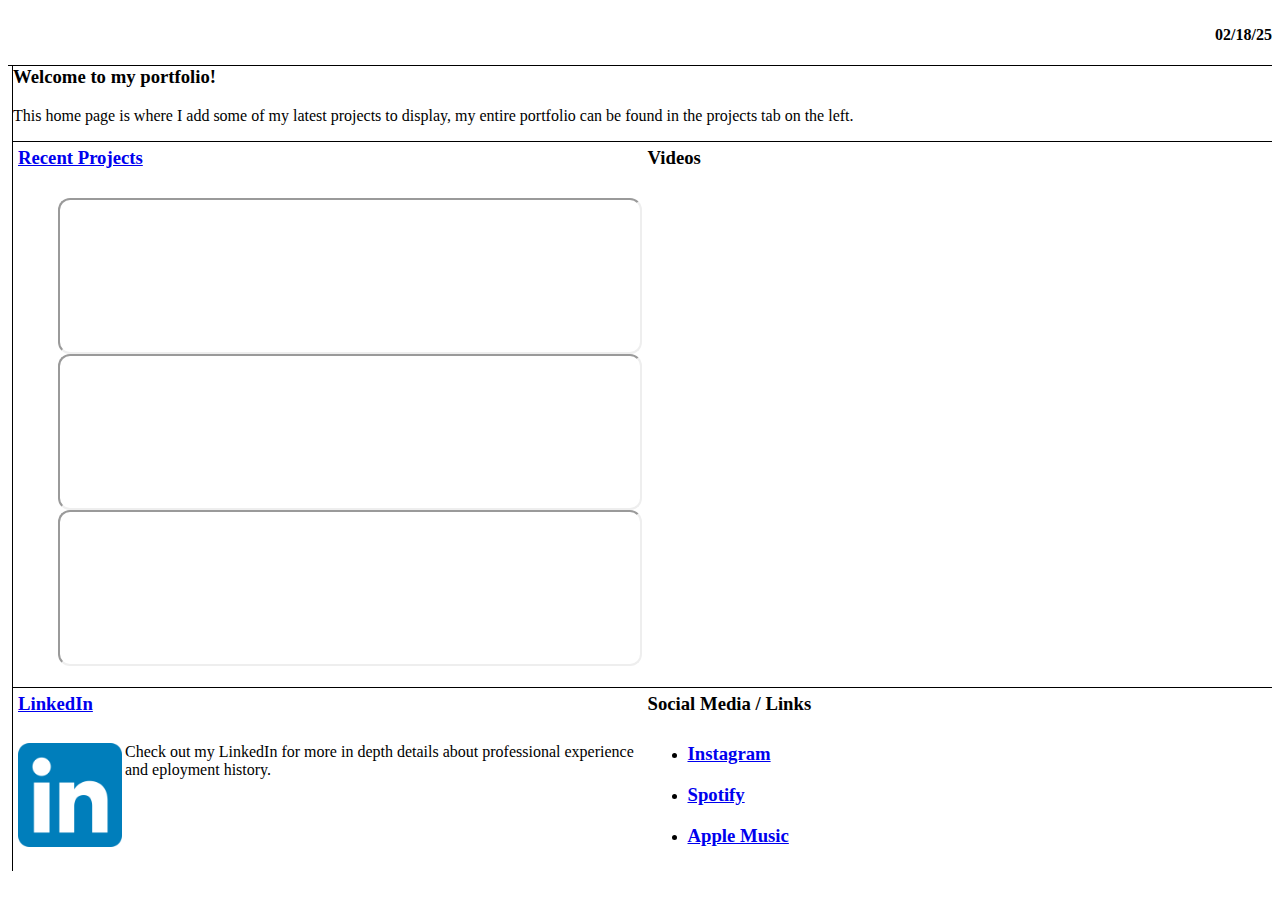
<file: index.html>
<html>

<head>
<meta http-equiv="Content-Type" content="text/html; charset=windows-1252">
<meta http-equiv="Content-Language" content="en-us">
<title>Issac Shores Portfolio</title>
<meta name="Microsoft Theme" content="none, default">
</head>

<body>

<table border="0" cellpadding="0" cellspacing="0" width="100%">
	<tr>
		<td width="150" colspan="2" align="center">&nbsp;</td>
		<td align="center">
		<!--webbot bot="Navigation" s-type="banner" s-rendering="graphics" s-orientation b-include-home b-include-up u-page s-target startspan --><!--webbot bot="Navigation" i-checksum="0" endspan --></td>
	</tr>
	<tr>
		<td width="100%" colspan="3" style="border-bottom-style: none; border-bottom-width: medium">
		</td>
	</tr>
</table>
<table border="0" cellpadding="0" cellspacing="0" width="100%">
	<tr>
		<td style="border-bottom-style: solid; border-bottom-width: 1" align="right">
			<h4>
			<!--webbot bot="Timestamp" s-type="REGENERATED" s-format="%m/%d/%y" startspan -->02/18/25<!--webbot bot="Timestamp" i-checksum="13112" endspan -->
			</h4>
		</td>
	</tr>
</table>
<table border="0" cellpadding="0" cellspacing="0" width="100%">
	<tr>
		<td valign="top" width="75" style="border-left-style:none; border-left-width:medium; border-right-style:solid; border-right-width:1; border-top-style:none; border-top-width:medium; border-bottom-style:none; border-bottom-width:medium">
		<!--webbot bot="Navigation" s-orientation="vertical" s-rendering="graphics" s-type="children" b-include-home="TRUE" b-include-up="FALSE" startspan --><!--webbot bot="Navigation" i-checksum="0" endspan -->
		<p>&nbsp;</p>
		</td>
		<td valign="top" width="5" style="border-right-style:none; border-right-width:medium; border-top-style:none; border-top-width:medium; border-bottom-style:none; border-bottom-width:medium">
		</td>
		<td valign="top" width="100%" height="100%" style="border-right-style:none; border-right-width:medium; border-top-style:none; border-top-width:medium; border-bottom-style:none; border-bottom-width:medium">
		<h3>Welcome to my portfolio!</h3>
		<p align="left">This home page is where I add some of my latest projects to display, my entire portfolio can be found in the projects tab on the left. </p>
		<center>
		<table border="0" width="100%" cellspacing="0" cellpadding="5" height="325">
			<tr>
				<td width="50%" align="left" valign="top" style="border-left-style:none; border-left-width:medium; border-right-style:none; border-right-width:medium; border-top-style:solid; border-top-width:1; border-bottom-style:none; border-bottom-width:medium" height="30">
				<h3><a href="Projects.html">Recent Projects</a></h3>
				</td>
				<td width="50%" align="left" valign="top" style="border-right-style:none; border-right-width:medium; border-top-style:solid; border-top-width:1; border-bottom-style:none; border-bottom-width:medium" height="30">
				<h3>Videos</h3>
				</td>
			</tr>
			<tr>
				<td width="50%" align="left" valign="top" style="border-left-style:none; border-left-width:medium; border-right-style:none; border-right-width:medium; border-top-style:none; border-top-width:medium" height="178">
				<!--webbot bot="PurpleText" preview="This space could be used to list frequently visited sites." -->
				<p></p>
				<table border="0" cellpadding="0" cellspacing="0" width="100%">
					<tr>
						<td valign="top" width="100%">
						<ul>
							<iframe style="border-radius:12px" src="https://open.spotify.com/embed/track/3bodnfYv0O1RtBWvVXPz3H?utm_source=generator" width="100%" height="152" frameBorder="2" allowfullscreen="" allow="autoplay; clipboard-write; encrypted-media; fullscreen; picture-in-picture" loading="lazy" target="_blank"></iframe>
							<iframe style="border-radius:12px" src="https://open.spotify.com/embed/track/2pIo6NiCe14HHDWncPMUys?utm_source=generator" width="100%" height="152" frameBorder="2" allowfullscreen="" allow="autoplay; clipboard-write; encrypted-media; fullscreen; picture-in-picture" loading="lazy" target="_blank"></iframe>
							<iframe style="border-radius:12px" src="https://open.spotify.com/embed/album/5jsf1BiEa7hKSfQU307PAj?utm_source=generator" width="100%" height="152" frameBorder="2" allowfullscreen="" allow="autoplay; clipboard-write; encrypted-media; fullscreen; picture-in-picture" loading="lazy" target="_blank"></iframe>						</td>
					</tr>
				</table>
				<p></p>
				</td>
				<td width="50%" align="left" valign="top" style="border-right-style:none; border-right-width:medium; border-top-style:none; border-top-width:medium" height="178">
				<!--webbot bot="PurpleText" preview="This space can be used to place some information that is useful to you (i.e.-Weather, News Headlines, etc.)" -->
				<p><iframe width="560" height="315" src="https://www.youtube.com/embed/AUPw1QTgrFs?si=lmg3f-PwZzcHNQF0" title="YouTube video player" frameborder="0" allow="accelerometer; autoplay; clipboard-write; encrypted-media; gyroscope; picture-in-picture; web-share" referrerpolicy="strict-origin-when-cross-origin" allowfullscreen></iframe></p>
				</td>
			</tr>
			<tr>
				<td width="50%" align="left" valign="top" style="border-left-style:none; border-left-width:medium; border-right-style:none; border-right-width:medium; border-top-style:solid; border-top-width:1; border-bottom-style:none; border-bottom-width:medium" height="41">
				<h3><a href="photo.htm">LinkedIn</a></h3>
				</td>
				<td width="50%" align="left" valign="top" style="border-right-style:none; border-right-width:medium; border-top-style:solid; border-top-width:1; border-bottom-style:none; border-bottom-width:medium" height="41">
				<h3>Social Media /  Links</h3>
				</td>
			</tr>
			<tr>
				<td width="50%" align="left" valign="top" style="border-style:none; border-width:large; " height="36">
				<img alt="Linkedinlogo" border="0" src="images/linkedin.png" align="left" width="104" height="104">Check out my LinkedIn for more in depth details about professional experience and eployment history.</td>
				<td width="50%" align="left" valign="top" style="border-right-style:none; border-right-width:medium; border-top-style:none; border-top-width:medium; border-bottom-style:none; border-bottom-width:medium" height="36">
				<!--webbot bot="PurpleText" preview="This is a place to create links to your favorite message boards / chat rooms / community web sites." -->
				<table border="0" cellpadding="0" cellspacing="0" width="100%">
					<tr>
						<td valign="top" width="100%">
						<ul>
							<li><h3><a href="https://www.instagram.com/1ssaxx/">Instagram</a></h3></li>
							<li><h3><a href="https://open.spotify.com/artist/1PagR4ZALPhs9l2RLtO2Yy">Spotify</a></h3></li>
							<li><h3><a href="https://music.apple.com/us/artist/1ssaxx/1609502051">Apple Music</a></h3></li>
							</ul>
							
						</td>
					</tr>
				</table>
				</td>
			</tr>
		</table>
		</center></td>
	</tr>
</table>
<p align="center"><small>
<!--webbot bot="Navigation" s-orientation="horizontal" s-rendering="html" s-bar="Bars" s-btn-nml="&lt;A HREF=&quot;#URL#&quot; TARGET=&quot;#TARGET#&quot; STYLE=&quot;text-decoration: none;&quot;&gt;#LABEL#&lt;/A&gt;" s-btn-sel="#LABEL#" s-btn-sep="&amp;nbsp;|&amp;nbsp;" s-type="children" b-include-home="TRUE" b-include-up="FALSE" startspan --><!--webbot bot="Navigation" i-checksum="0" endspan -->
</small></p>


</body>

</html>
</file>
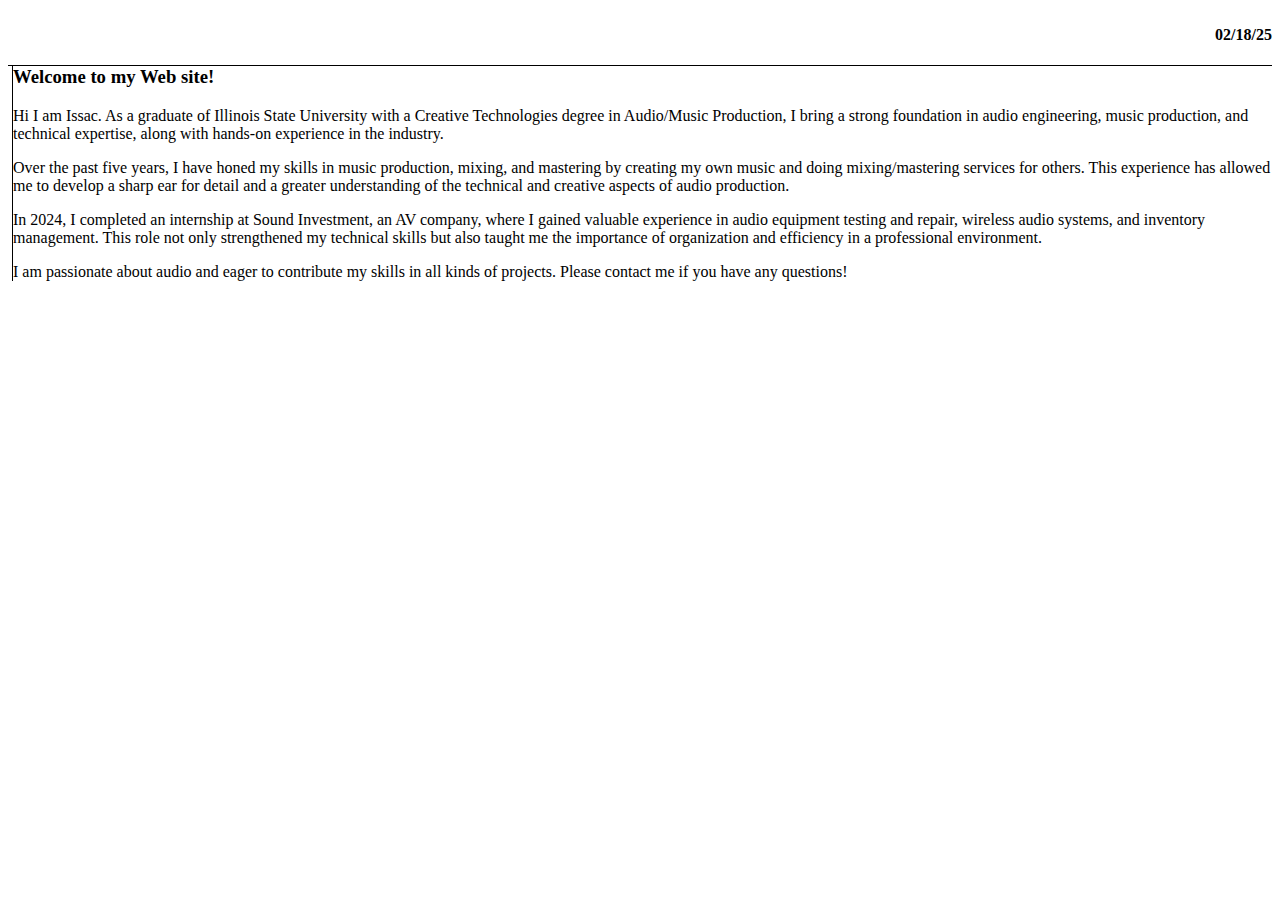
<file: aboutme.html>
<html>

<head>
<meta http-equiv="Content-Type" content="text/html; charset=windows-1252">
<meta http-equiv="Content-Language" content="en-us">
<title>About Me</title>
<meta name="Microsoft Theme" content="none, default">
</head>

<body>

<table border="0" cellpadding="0" cellspacing="0" width="100%">
	<tr>
		<td width="150" colspan="2" align="center">&nbsp;</td>
		<td align="center">
		<!--webbot bot="Navigation" s-type="banner" s-rendering="graphics" s-orientation b-include-home b-include-up u-page="aboutme.html" s-target startspan --><!--webbot bot="Navigation" i-checksum="0" endspan -->
		</td>
	</tr>
</table>
<table border="0" cellpadding="0" cellspacing="0" width="100%">
	<tr>
		<td style="border-bottom-style: solid; border-bottom-width: 1" align="right">
		<h4>
		<!--webbot bot="Timestamp" s-type="REGENERATED" s-format="%m/%d/%y" startspan -->02/18/25<!--webbot bot="Timestamp" i-checksum="13112" endspan -->
		</h4>
		</td>
	</tr>
</table>
<table border="0" cellpadding="0" cellspacing="0" width="100%">
	<tr>
		<td valign="top" width="75" style="border-left-style:none; border-left-width:medium; border-right-style:solid; border-right-width:1; border-top-style:none; border-top-width:medium; border-bottom-style:none; border-bottom-width:medium">
		<!--webbot bot="Navigation" s-orientation="vertical" s-rendering="graphics" s-type="siblings" b-include-home="TRUE" b-include-up="FALSE" startspan --><!--webbot bot="Navigation" i-checksum="0" endspan -->
		<p>&nbsp;</p>
		</td>
		<td valign="top" width="5" style="border-right-style:none; border-right-width:medium; border-top-style:none; border-top-width:medium; border-bottom-style:none; border-bottom-width:medium">
		</td>
		<td valign="top" width="100%" height="100%" style="border-right-style:none; border-right-width:medium; border-top-style:none; border-top-width:medium; border-bottom-style:none; border-bottom-width:medium">
		<h3 align="left">Welcome to my Web site!</h3>
		<center>
		<p align="left">Hi I am Issac. As a graduate of Illinois State University with a Creative Technologies degree in Audio/Music Production, I bring a strong foundation in audio engineering, music production, and technical expertise, along with hands-on experience in the industry.</p>
		<p align="left">Over the past five years, I have honed my skills in music production, mixing, and mastering by creating my own music and doing mixing/mastering services for others. This experience has allowed me to develop a sharp ear for detail and a greater understanding of the technical and creative aspects of audio production.</p>
		<p align="left">In 2024, I completed an internship at Sound Investment, an AV company, where I gained valuable experience in audio equipment testing and repair, wireless audio systems, and inventory management. This role not only strengthened my technical skills but also taught me the importance of organization and efficiency in a professional environment.</p>
		<p align="left">I am passionate about audio and eager to contribute my skills in all kinds of projects. Please contact me if you have any questions!</p>

		</center></td>
	</tr>
</table>
<p align="center"><small>
<!--webbot bot="Navigation" s-orientation="horizontal" s-rendering="html" s-bar="Bars" s-btn-nml="&lt;A HREF=&quot;#URL#&quot; TARGET=&quot;#TARGET#&quot; STYLE=&quot;text-decoration: none;&quot;&gt;#LABEL#&lt;/A&gt;" s-btn-sel="#LABEL#" s-btn-sep="&amp;nbsp;|&amp;nbsp;" s-type="siblings" b-include-home="TRUE" b-include-up="FALSE" startspan --><!--webbot bot="Navigation" i-checksum="0" endspan -->
</small></p>


</body>

</html>
</file>
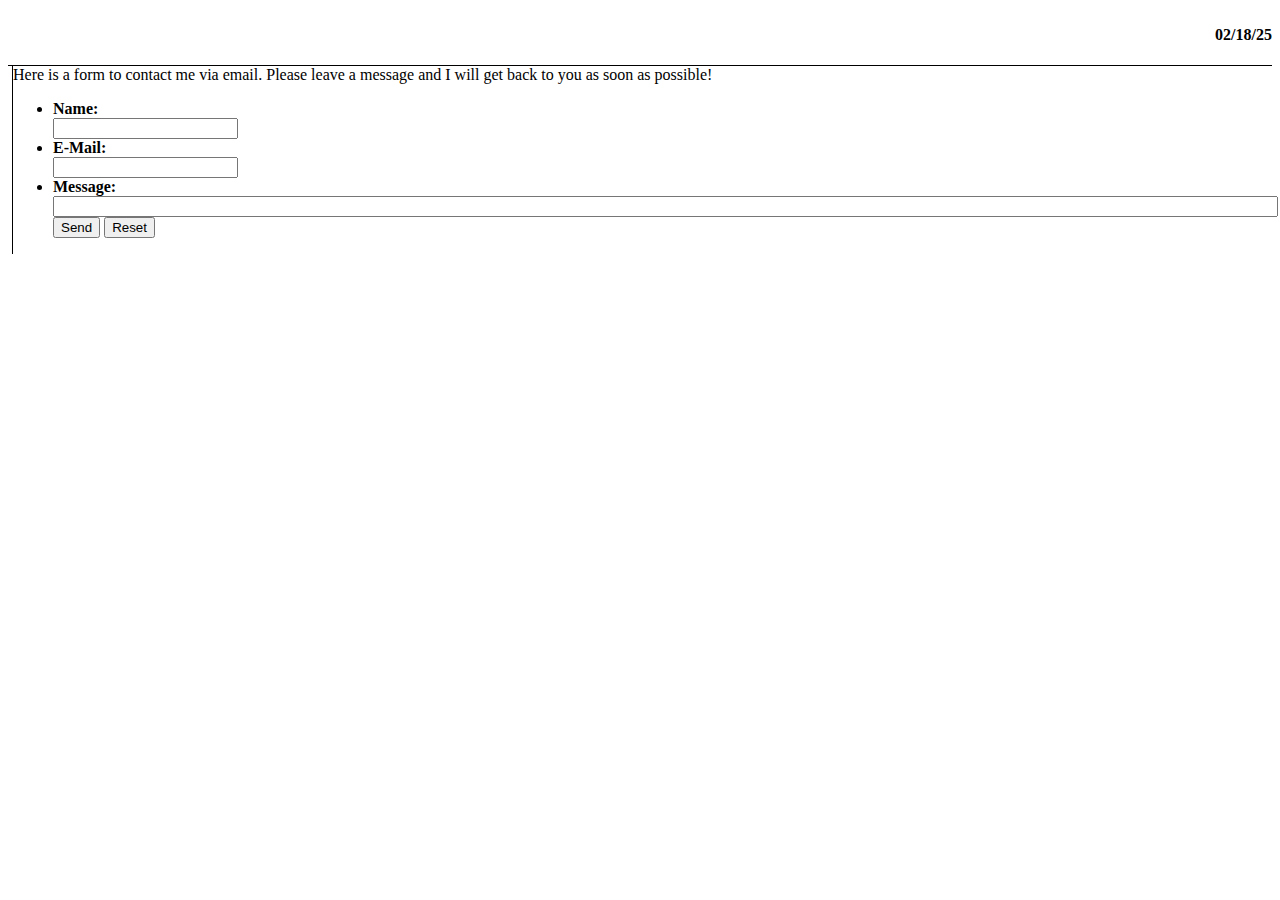
<file: contact.html>
<html>

<head>
<meta http-equiv="Content-Type" content="text/html; charset=windows-1252">
<meta http-equiv="Content-Language" content="en-us">
<title>Contact</title>
<meta name="Microsoft Theme" content="none, default">
</head>

<body>

<table border="0" cellpadding="0" cellspacing="0" width="100%">
	<tr>
		<td width="150" colspan="2" align="center">&nbsp;</td>
		<td align="center">
		<!--webbot bot="Navigation" s-type="banner" s-rendering="graphics" s-orientation b-include-home b-include-up u-page="contact.html" s-target startspan --><!--webbot bot="Navigation" i-checksum="0" endspan -->
		</td>
	</tr>
	<tr>
		<td width="100%" colspan="3" style="border-bottom-style: none; border-bottom-width: medium">
		</td>
	</tr>
</table>
<table border="0" cellpadding="0" cellspacing="0" width="100%">
	<tr>
		<td style="border-bottom-style: solid; border-bottom-width: 1" align="right">
		<h4>
		<!--webbot bot="Timestamp" s-type="REGENERATED" s-format="%m/%d/%y" startspan -->02/18/25<!--webbot bot="Timestamp" i-checksum="13112" endspan -->
		</h4>
		</td>
	</tr>
</table>
<table border="0" cellpadding="0" cellspacing="0" width="100%">
	<tr>
		<td valign="top" width="75" style="border-left-style:none; border-left-width:medium; border-right-style:solid; border-right-width:1; border-top-style:none; border-top-width:medium; border-bottom-style:none; border-bottom-width:medium">
		<!--webbot bot="Navigation" s-orientation="vertical" s-rendering="graphics" s-type="siblings" b-include-home="TRUE" b-include-up="FALSE" startspan --><!--webbot bot="Navigation" i-checksum="0" endspan -->
		<p>&nbsp;</p>
		</td>
		<td valign="top" width="5" style="border-right-style:none; border-right-width:medium; border-top-style:none; border-top-width:medium; border-bottom-style:none; border-bottom-width:medium">
		</td>
		<td valign="top" width="100%" height="100%" style="border-right-style:none; border-right-width:medium; border-top-style:none; border-top-width:medium; border-bottom-style:none; border-bottom-width:medium">
		<p align="left">Here is a form to contact me via email. Please leave a message and I will get back to you as soon as possible!</p>
		<table border="0" cellpadding="0" cellspacing="0" width="100%">
			<tr>
				<td valign="top" width="100%">
				<ul>
					<form action="mailto:someone@example.com" method="post" enctype="text/plain">
					<li><b>Name:</b> <br>
					<input type="text" name="name"><ul>
					</ul>
					</li>
					<li><b>E-Mail:</b> <br>
					<input type="text" name="name"><ul>
					</ul>
					</li>
					<li><b>Message:</b> <br>
					<input type="text" name="comment" size="150" class="mstheme"><br>
					<input type="submit" value="Send">
					<input type="reset" value="Reset">
					</ul>
					</li>
				<p align="center"><small>
<!--webbot bot="Navigation" s-orientation="horizontal" s-rendering="html" s-bar="Bars" s-btn-nml="&lt;A HREF=&quot;#URL#&quot; TARGET=&quot;#TARGET#&quot; STYLE=&quot;text-decoration: none;&quot;&gt;#LABEL#&lt;/A&gt;" s-btn-sel="#LABEL#" s-btn-sep="&amp;nbsp;|&amp;nbsp;" s-type="siblings" b-include-home="TRUE" b-include-up="FALSE" startspan --><!--webbot bot="Navigation" i-checksum="0" endspan -->
</small></p>


</body>

</html>
</file>
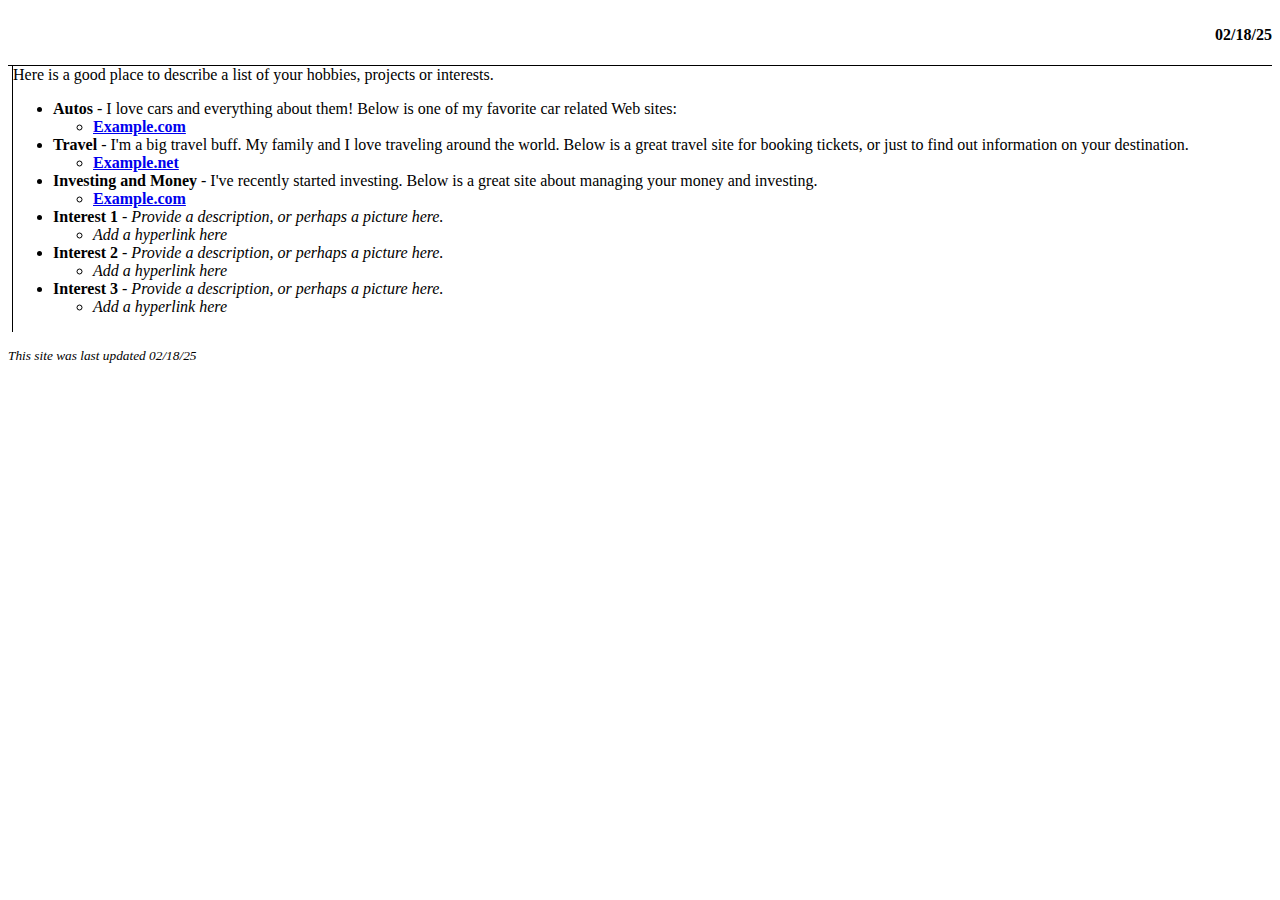
<file: Education.html>
<html>

<head>
<meta http-equiv="Content-Type" content="text/html; charset=windows-1252">
<meta http-equiv="Content-Language" content="en-us">
<title>Interests</title>
<meta name="Microsoft Theme" content="none, default">
</head>

<body>

<table border="0" cellpadding="0" cellspacing="0" width="100%">
	<tr>
		<td width="150" colspan="2" align="center">&nbsp;</td>
		<td align="center">
		<!--webbot bot="Navigation" s-type="banner" s-rendering="graphics" s-orientation b-include-home b-include-up u-page="Education.html" s-target startspan --><!--webbot bot="Navigation" i-checksum="0" endspan -->
		</td>
	</tr>
	<tr>
		<td width="100%" colspan="3" style="border-bottom-style: none; border-bottom-width: medium">
		</td>
	</tr>
</table>
<table border="0" cellpadding="0" cellspacing="0" width="100%">
	<tr>
		<td style="border-bottom-style: solid; border-bottom-width: 1" align="right">
		<h4>
		<!--webbot bot="Timestamp" s-type="REGENERATED" s-format="%m/%d/%y" startspan -->02/18/25<!--webbot bot="Timestamp" i-checksum="13112" endspan -->
		</h4>
		</td>
	</tr>
</table>
<table border="0" cellpadding="0" cellspacing="0" width="100%">
	<tr>
		<td valign="top" width="75" style="border-left-style:none; border-left-width:medium; border-right-style:solid; border-right-width:1; border-top-style:none; border-top-width:medium; border-bottom-style:none; border-bottom-width:medium">
		<!--webbot bot="Navigation" s-orientation="vertical" s-rendering="graphics" s-type="siblings" b-include-home="TRUE" b-include-up="FALSE" startspan --><!--webbot bot="Navigation" i-checksum="0" endspan -->
		<p>&nbsp;</p>
		</td>
		<td valign="top" width="5" style="border-right-style:none; border-right-width:medium; border-top-style:none; border-top-width:medium; border-bottom-style:none; border-bottom-width:medium">
		</td>
		<td valign="top" width="100%" height="100%" style="border-right-style:none; border-right-width:medium; border-top-style:none; border-top-width:medium; border-bottom-style:none; border-bottom-width:medium">
		<p align="left">Here is a good place to describe a list of your hobbies, 
		projects or interests.</p>
		<table border="0" cellpadding="0" cellspacing="0" width="100%">
			<tr>
				<td valign="top" width="100%">
				<ul>
					<li><b>Autos</b> - I love cars and everything about them! Below 
					is one of my favorite car related Web sites:
					<ul>
						<li><a href="http://www.example.com/"><b>Example.com</b></a>
						</li>
					</ul>
					</li>
					<li><b>Travel</b> - I'm a big travel buff. My family and I love 
					traveling around the world. Below is a great travel site for 
					booking tickets, or just to find out information on your destination.
					<ul>
						<li><a href="http://www.example.net/"><b>Example.net</b></a></li>
					</ul>
					</li>
					<li><b>Investing and Money</b> - I've recently started investing. 
					Below is a great site about managing your money and investing.
					<ul>
						<li><a href="http://www.example.com"><b>Example.com</b></a>
						</li>
					</ul>
					</li>
					<li><strong>Interest 1 </strong>- <em>Provide a description, 
					or perhaps a picture here.</em>
					<ul>
						<li><em>Add a hyperlink here</em></li>
					</ul>
					</li>
					<li><strong>Interest 2</strong> - <em>Provide a description, 
					or perhaps a picture here.</em>
					<ul>
						<li><em>Add a hyperlink here</em></li>
					</ul>
					</li>
					<li><strong>Interest 3</strong> - <em>Provide a description, 
					or perhaps a picture here.</em>
					<ul>
						<li><em>Add a hyperlink here</em></li>
					</ul>
					</li>
				</ul>
				</td>
			</tr>
		</table>
		</td>
	</tr>
</table>
<p align="center"><small>
<!--webbot bot="Navigation" s-orientation="horizontal" s-rendering="html" s-bar="Bars" s-btn-nml="&lt;A HREF=&quot;#URL#&quot; TARGET=&quot;#TARGET#&quot; STYLE=&quot;text-decoration: none;&quot;&gt;#LABEL#&lt;/A&gt;" s-btn-sel="#LABEL#" s-btn-sep="&amp;nbsp;|&amp;nbsp;" s-type="siblings" b-include-home="TRUE" b-include-up="FALSE" startspan --><!--webbot bot="Navigation" i-checksum="0" endspan -->
</small></p>
<p><i><small>This site was last updated
<!--webbot bot="Timestamp" s-type="EDITED" s-format="%m/%d/%y" startspan -->02/18/25<!--webbot bot="Timestamp" i-checksum="13112" endspan --> </small></i>
</p>

</body>

</html>
</file>
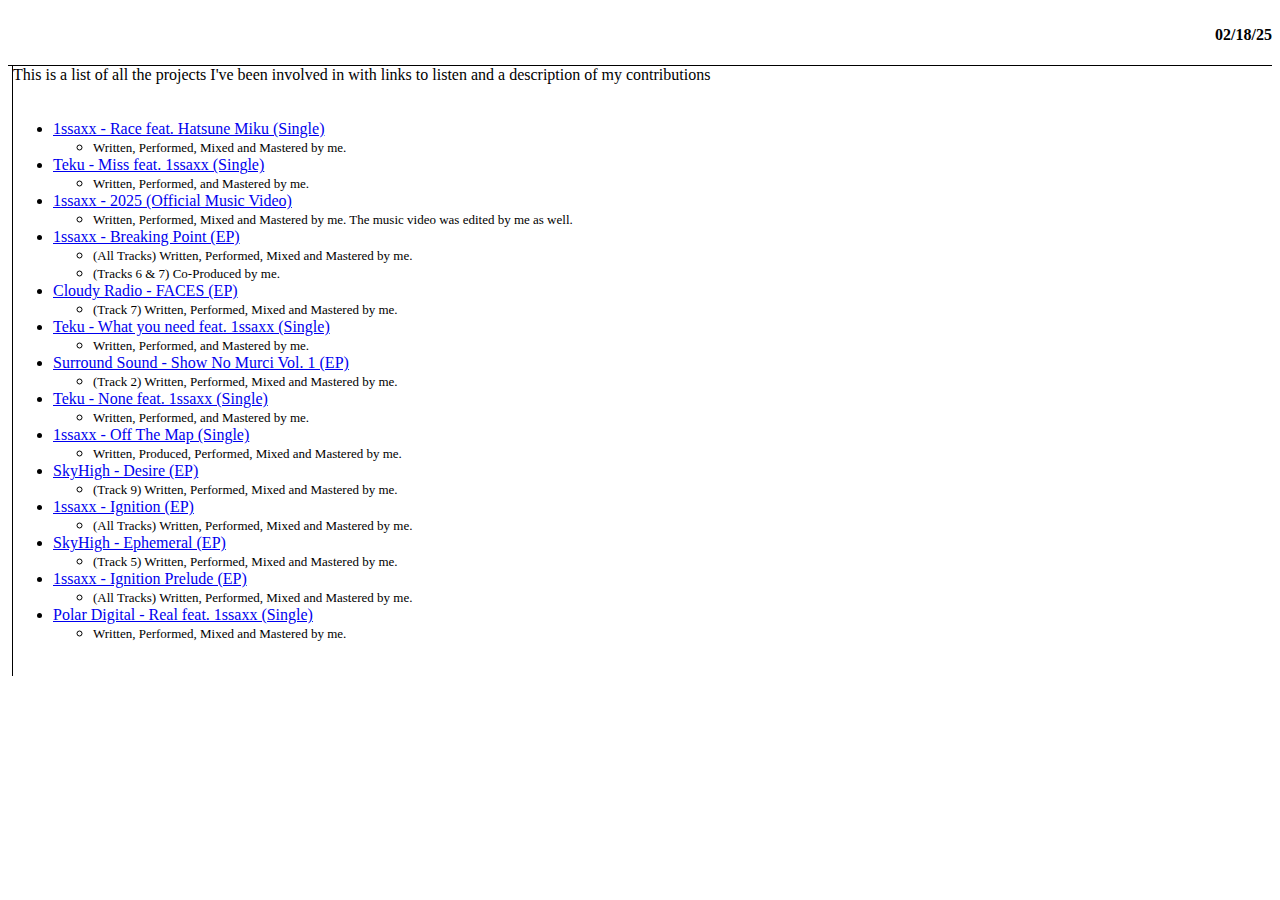
<file: Projects.html>
<!-- saved from url=(0071)file:///C:/Users/1ssaxx/Documents/My%20Web%20Sites/mysite4/Projects.htm -->
<html><head><meta http-equiv="Content-Type" content="text/html; charset=windows-1252">

<meta http-equiv="Content-Language" content="en-us">
<title>Projects</title>
<meta name="Microsoft Theme" content="none, default">
</head>

<body>

<table border="0" cellpadding="0" cellspacing="0" width="100%">
	<tbody><tr>
		<td width="150" colspan="2" align="center">&nbsp;</td>
		<td align="center">
		<!--webbot bot="Navigation" s-type="banner" s-rendering="graphics" s-orientation b-include-home b-include-up u-page="Projects.html" s-target startspan --><!--webbot bot="Navigation" i-checksum="0" endspan -->
		</td>
	</tr>
	<tr>
		<td width="100%" colspan="3" style="border-bottom-style: none; border-bottom-width: medium">
		</td>
	</tr>
</tbody></table>
<table border="0" cellpadding="0" cellspacing="0" width="100%">
	<tbody><tr>
		<td style="border-bottom-style: solid; border-bottom-width: 1" align="right">
		<h4>
		<!--webbot bot="Timestamp" s-type="REGENERATED" s-format="%m/%d/%y" startspan -->02/18/25<!--webbot bot="Timestamp" i-checksum="13112" endspan -->
		</h4>
		</td>
	</tr>
</tbody></table>
<table border="0" cellpadding="0" cellspacing="0" width="100%">
	<tbody><tr>
		<td valign="top" width="75" style="border-left-style:none; border-left-width:medium; border-right-style:solid; border-right-width:1; border-top-style:none; border-top-width:medium; border-bottom-style:none; border-bottom-width:medium">
		<!--webbot bot="Navigation" s-orientation="vertical" s-rendering="graphics" s-type="siblings" b-include-home="TRUE" b-include-up="FALSE" startspan --><!--webbot bot="Navigation" i-checksum="0" endspan -->
		<p>&nbsp;</p>
		</td>
		<td valign="top" width="5" style="border-right-style:none; border-right-width:medium; border-top-style:none; border-top-width:medium; border-bottom-style:none; border-bottom-width:medium">
		</td>
		<td valign="top" width="100%" height="100%" style="border-right-style:none; border-right-width:medium; border-top-style:none; border-top-width:medium; border-bottom-style:none; border-bottom-width:medium">
		This is a list of all the projects I've been involved in with links to listen and a description of my contributions <br>
		<br>
		<br>
		<table border="0" cellpadding="0" cellspacing="0" width="100%">
			<tbody><tr>
				<td valign="top" width="100%">
				<ul>
					<li><a href="https://open.spotify.com/album/2EjHCi6z2scjurHuKJGTcM">1ssaxx - Race feat. Hatsune Miku (Single)</a>
					<ul>
						<li><font size="2">Written, Performed, Mixed and Mastered by me.</font>
						</li>
					</ul>
					</li>
					<li><a href="https://open.spotify.com/album/69GBszAoZGdtbod1MUIFwR">Teku - Miss feat. 1ssaxx (Single)</a>
					<ul>
						<li><font size="2">Written, Performed, and Mastered by me.</font>
						</li>
					</ul>
					</li>
					<li><a href="https://www.youtube.com/watch?v=AUPw1QTgrFs">1ssaxx - 2025 (Official Music Video)</a>
					<ul>
						<li><font size="2">Written, Performed, Mixed and Mastered by me. The music video was edited by me as well.</font>
						</li>
					</ul>
					</li><li><a href="https://open.spotify.com/album/5jsf1BiEa7hKSfQU307PAj">1ssaxx - Breaking Point (EP)</a>
					<ul>
						<li><font size="2">(All Tracks) Written, Performed, Mixed and Mastered by me. </font>
						</li>
					</ul>
						<ul>
						<li><font size="2">(Tracks 6 &amp; 7) Co-Produced by me. </font>
						</li>
					</ul>
					</li>
					
					<li><a href="https://soundcloud.com/cloudyradio/sets/faces">Cloudy Radio - FACES (EP)</a>
					<ul>
						<li><font size="2">(Track 7) Written, Performed, Mixed and Mastered by me.</font>
						</li>
					</ul>
					</li>
					<li><a href="https://open.spotify.com/track/5o5vE5BTqtnLmgOysn31Un">Teku - What you need feat. 1ssaxx (Single)</a>
					<ul>
						<li><font size="2">Written, Performed, and Mastered by me.</font>
						</li>
					</ul>
					</li>
					<li><a href="https://soundcloud.com/surroundsoundradio/sets/show-no-murci-vol-1">Surround Sound - Show No Murci Vol. 1 (EP)</a>
					<ul>
						<li><font size="2">(Track 2) Written, Performed, Mixed and Mastered by me.</font>
						</li>
					</ul>
					</li>
					<li><a href="https://open.spotify.com/track/5Uex2o6tjKpbjYryBjFEv2">Teku - None feat. 1ssaxx (Single)</a>
					<ul>
						<li><font size="2">Written, Performed, and Mastered by me.</font>
						</li>
					</ul>
					</li>
					<li><a href="https://open.spotify.com/track/2iW5EjOKfuyzmcVxUzyRxy">1ssaxx - Off The Map (Single)</a>
					<ul>
						<li><font size="2">Written, Produced, Performed, Mixed and Mastered by me.</font>
						</li>
					</ul>
					</li>
					
					<li><a href="https://soundcloud.com/sky-high-421469088/sets/desire">SkyHigh - Desire (EP)</a>
					<ul>
						<li><font size="2">(Track 9) Written, Performed, Mixed and Mastered by me.</font>
						</li>
					</ul>
					</li>
					<li><a href="https://open.spotify.com/album/1xsI8PEbv2kQEQpscWWkul">1ssaxx - Ignition (EP)</a>
					<ul>
						<li><font size="2">(All Tracks) Written, Performed, Mixed and Mastered by me.</font>
						</li>
					</ul>
					</li>
					<li><a href="https://soundcloud.com/sky-high-421469088/sets/ephemeral">SkyHigh - Ephemeral (EP)</a>
					<ul>
						<li><font size="2">(Track 5) Written, Performed, Mixed and Mastered by me.</font>
						</li>
					</ul>
					</li>
						<li><a href="https://open.spotify.com/album/1xsI8PEbv2kQEQpscWWkul">1ssaxx - Ignition Prelude (EP)</a>
					<ul>
						<li><font size="2">(All Tracks) Written, Performed, Mixed and Mastered by me.</font>
						</li>
					</ul>
					</li>
					<li><a href="https://open.spotify.com/track/6nVTE1LJrW3LVBn2YoabSJ">Polar Digital - Real feat. 1ssaxx (Single)</a>
					<ul>
						<li><font size="2">Written, Performed, Mixed and Mastered by me.</font>
						</li>
					</ul>
					</li>					
					
				

				</ul>
				<p>&nbsp; </p>
				</td>
			</tr>
		</tbody></table>
		</td>
	</tr>
</tbody></table>
<p align="center"><small>
<!--webbot bot="Navigation" s-orientation="horizontal" s-rendering="html" s-bar="Bars" s-btn-nml="&lt;A HREF=&quot;#URL#&quot; TARGET=&quot;#TARGET#&quot; STYLE=&quot;{text-decoration: none;}&quot;&gt;#LABEL#&lt;/A&gt;" s-btn-sel="#LABEL#" s-btn-sep="&amp;nbsp;|&amp;nbsp;" s-type="siblings" b-include-home="TRUE" b-include-up="TRUE" startspan --><!--webbot bot="Navigation" i-checksum="0" endspan -->
</small></p>




</body></html>
</file>
